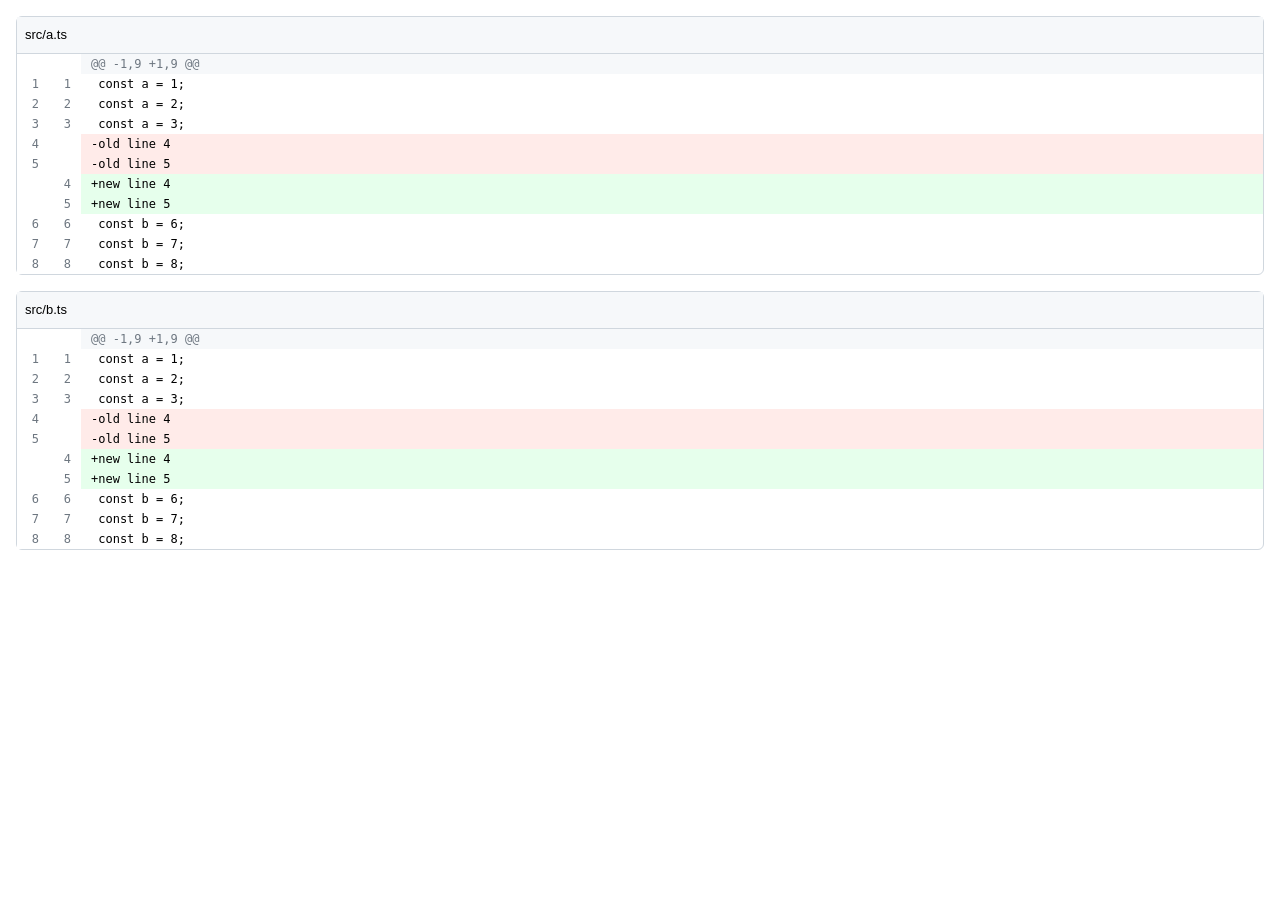
<file: test/o/r/pull/123/files/index.html>
<!doctype html>
<meta charset="utf-8">
<title>fixture</title>
<link rel="stylesheet" href="/content.css">
<style>
  body { font: 12px/20px ui-monospace, monospace; margin: 0; padding: 16px; }
  .file { border: 1px solid #d0d7de; border-radius: 6px; margin-bottom: 16px; }
  .file-header { padding: 8px; background: #f6f8fa; border-bottom: 1px solid #d0d7de; }
  .file-info { font: 13px/20px sans-serif; }
  table { border-collapse: collapse; width: 100%; table-layout: fixed; }
  td.old-diff-line-number, td.new-diff-line-number { width: 44px; text-align: right; padding: 0 10px; color: #6e7781; }
  td.diff-text-cell { padding: 0 10px; white-space: pre; }
  td.blob-num { width: 44px; min-width: 44px; text-align: right; padding: 0 10px;
    color: #6e7781; background: #fff; user-select: none; }
  td.blob-num[data-line-number]::before { content: attr(data-line-number); }
  td.blob-code { padding: 0 10px; white-space: pre; }
  .blob-code-deletion { background: #ffebe9; }
  .blob-code-addition { background: #e6ffec; }
  .blob-code-hunk { background: #f6f8fa; color: #6e7781; }
</style>
<div id="files"></div>
<script>
  // chrome.storage.local のスタブ
  const _d = {};
  window.chrome = {
    storage: { local: {
      get(k, cb) {
        if (k === null) return cb(JSON.parse(JSON.stringify(_d)));
        cb({ [k]: _d[k] });
      },
      set(o, cb) { Object.assign(_d, JSON.parse(JSON.stringify(o))); cb && cb(); },
      remove(k, cb) { (Array.isArray(k) ? k : [k]).forEach((x) => delete _d[x]); cb && cb(); }
    } }
  };
  window.__store = _d;

  const num = (cls, n) =>
    '<td class="blob-num ' + cls + (n === null ? ' empty-cell' : ' js-linkable-line-number') + '"' +
    (n === null ? '' : ' data-line-number="' + n + '"') + '></td>';
  const code = (cls, txt) => '<td class="blob-code blob-code-' + cls + '">' + txt + '</td>';
  // 右側セルは js-blob-rnum を必ず持たせる（GitHub と同じ）
  const R = (cls, n) =>
    '<td class="blob-num ' + cls + (n === null ? ' empty-cell' : ' js-linkable-line-number js-blob-rnum') + '"' +
    (n === null ? '' : ' data-line-number="' + n + '"') + '></td>';

  const hunk = (span) =>
    '<tr class="js-expandable-line"><td class="blob-num blob-num-expandable" colspan="' + span +
    '"></td>' + code('hunk', '@@ -1,9 +1,9 @@') + '</tr>';

  function unified() {
    let h = hunk(2);
    for (let i = 1; i <= 3; i++)
      h += '<tr>' + num('blob-num-context', i) + R('blob-num-context', i) + code('context', ' const a = ' + i + ';') + '</tr>';
    h += '<tr>' + num('blob-num-deletion', 4) + R('blob-num-deletion', null) + code('deletion', '-old line 4') + '</tr>';
    h += '<tr>' + num('blob-num-deletion', 5) + R('blob-num-deletion', null) + code('deletion', '-old line 5') + '</tr>';
    h += '<tr>' + num('blob-num-addition', null) + R('blob-num-addition', 4) + code('addition', '+new line 4') + '</tr>';
    h += '<tr>' + num('blob-num-addition', null) + R('blob-num-addition', 5) + code('addition', '+new line 5') + '</tr>';
    for (let i = 6; i <= 8; i++)
      h += '<tr>' + num('blob-num-context', i) + R('blob-num-context', i) + code('context', ' const b = ' + i + ';') + '</tr>';
    return h;
  }

  function split() {
    let h = hunk(4);
    for (let i = 1; i <= 3; i++)
      h += '<tr>' + num('blob-num-context', i) + code('context', ' const a = ' + i + ';') +
           R('blob-num-context', i) + code('context', ' const a = ' + i + ';') + '</tr>';
    h += '<tr>' + num('blob-num-deletion', 4) + code('deletion', '-old line 4') +
         R('blob-num-addition', 4) + code('addition', '+new line 4') + '</tr>';
    h += '<tr>' + num('blob-num-deletion', 5) + code('deletion', '-old line 5') +
         R('blob-num-addition', 5) + code('addition', '+new line 5') + '</tr>';
    h += '<tr>' + num('blob-num-empty', null) + code('context', '') +
         R('blob-num-addition', 6) + code('addition', '+brand new 6') + '</tr>';
    for (let i = 6; i <= 8; i++)
      h += '<tr>' + num('blob-num-context', i) + code('context', ' const b = ' + i + ';') +
           R('blob-num-context', i + 1) + code('context', ' const b = ' + i + ';') + '</tr>';
    return h;
  }

  function file(path, rows) {
    return '<div class="file js-file js-details-container" data-tagsearch-path="' + path + '">' +
      '<div class="file-header" data-path="' + path + '"><div class="file-info">' + path + '</div></div>' +
      '<div class="js-file-content"><div class="data highlight js-blob-wrapper">' +
      '<table class="diff-table js-diff-table"><tbody>' + rows + '</tbody></table>' +
      '</div></div></div>';
  }

  window.renderUnified = () => {
    document.getElementById('files').innerHTML = file('src/a.ts', unified()) + file('src/b.ts', unified());
  };
  // ---- 新しい Files changed 表示（実DOMのマークアップを再現）----
  const SHA = { 'src/a.ts': 'diff-aaa111', 'src/b.ts': 'diff-bbb222' };

  const nHunk = (span) =>
    '<tr class="diff-line-row"><td colspan="' + span + '" role="gridcell" class="diff-hunk-cell">' +
    '<code class="diff-text-cell hunk"><div class="diff-text-inner">@@ -1,9 +1,9 @@</div></code></td></tr>';

  // key: l と r（null は空文字で渡す）
  const dkey = (b, l, r) => 'b:' + b + '-l:' + (l || 'null') + '-r:' + (r || 'null');

  const nNum = (side, n, key) =>
    n === null
      ? '<td role="gridcell" class="focusable-grid-cell empty-diff-line left-side"></td>'
      : '<td class="focusable-grid-cell ' + (side === 'left' ? 'old' : 'new') + '-diff-line-number left-side"' +
        ' data-diff-side="' + side + '" data-diff-line-key="' + key + '" data-line-number="' + n +
        '" role="gridcell" style="background-color:#eef">' + n + '</td>';

  const nText = (side, n, key, kind, txt) =>
    n === null
      ? '<td role="gridcell" class="focusable-grid-cell empty-diff-line left-side"></td>'
      : '<td class="diff-text-cell v-align-top focusable-grid-cell right-side-diff-cell" data-diff-line-key="' + key +
        '" data-diff-side="' + side + '" data-line-anchor="x" data-line-number="' + n + '" role="gridcell"' +
        ' style="background-color:#f7f7f7">' +
        '<code class="diff-text syntax-highlighted-line ' + kind + '"><div class="diff-text-inner">' + txt + '</div></code></td>';

  function nextSplitRows() {
    let h = nHunk(4);
    for (let i = 1; i <= 3; i++) {
      const k = dkey(1, i, i);
      h += '<tr class="diff-line-row">' + nNum('left', i, k) + nText('left', i, k, 'context', ' const a = ' + i + ';') +
           nNum('right', i, k) + nText('right', i, k, 'context', ' const a = ' + i + ';') + '</tr>';
    }
    for (const i of [4, 5]) {
      const kl = dkey(2, i, null), kr = dkey(2, null, i);
      h += '<tr class="diff-line-row">' + nNum('left', i, kl) + nText('left', i, kl, 'deletion', '-old line ' + i) +
           nNum('right', i, kr) + nText('right', i, kr, 'addition', '+new line ' + i) + '</tr>';
    }
    const k6 = dkey(3, null, 6);
    h += '<tr class="diff-line-row">' + nNum('left', null) + nText('left', null) +
         nNum('right', 6, k6) + nText('right', 6, k6, 'addition', '+brand new 6') + '</tr>';
    for (let i = 6; i <= 8; i++) {
      const k = dkey(4, i, i + 1);
      h += '<tr class="diff-line-row">' + nNum('left', i, k) + nText('left', i, k, 'context', ' const b = ' + i + ';') +
           nNum('right', i + 1, k) + nText('right', i + 1, k, 'context', ' const b = ' + i + ';') + '</tr>';
    }
    return h;
  }

  function nextUnifiedRows() {
    let h = nHunk(3);
    const row = (l, r, kind, txt) => {
      const k = dkey(1, l, r);
      return '<tr class="diff-line-row">' + nNum('left', l, k) + nNum('right', r, k) +
             nText(r ? 'right' : 'left', r || l, k, kind, txt) + '</tr>';
    };
    for (let i = 1; i <= 3; i++) h += row(i, i, 'context', ' const a = ' + i + ';');
    h += row(4, null, 'deletion', '-old line 4');
    h += row(5, null, 'deletion', '-old line 5');
    h += row(null, 4, 'addition', '+new line 4');
    h += row(null, 5, 'addition', '+new line 5');
    for (let i = 6; i <= 8; i++) h += row(i, i, 'context', ' const b = ' + i + ';');
    return h;
  }

  function nextFile(path, rows) {
    const id = 'heading-' + path.replace(/\W/g, '');
    return '<div class="file" role="region" aria-labelledby="' + id + '">' +
      '<div class="file-header"><span id="' + id + '" class="file-info">' + path + '</span></div>' +
      '<table role="grid" class="tab-size width-full" aria-label="Diff for: ' + path + '" data-diff-anchor="' + SHA[path] + '">' +
      '<tbody>' + rows + '</tbody></table></div>';
  }

  window.renderNextSplit = () => {
    document.getElementById('files').innerHTML =
      nextFile('src/a.ts', nextSplitRows()) + nextFile('src/b.ts', nextSplitRows());
  };
  window.renderNextUnified = () => {
    document.getElementById('files').innerHTML =
      nextFile('src/a.ts', nextUnifiedRows()) + nextFile('src/b.ts', nextUnifiedRows());
  };

  window.renderSplit = () => {
    document.getElementById('files').innerHTML = file('src/a.ts', split()) + file('src/b.ts', split());
  };
  renderUnified();
</script>
<script src="/content.js"></script>
</file>
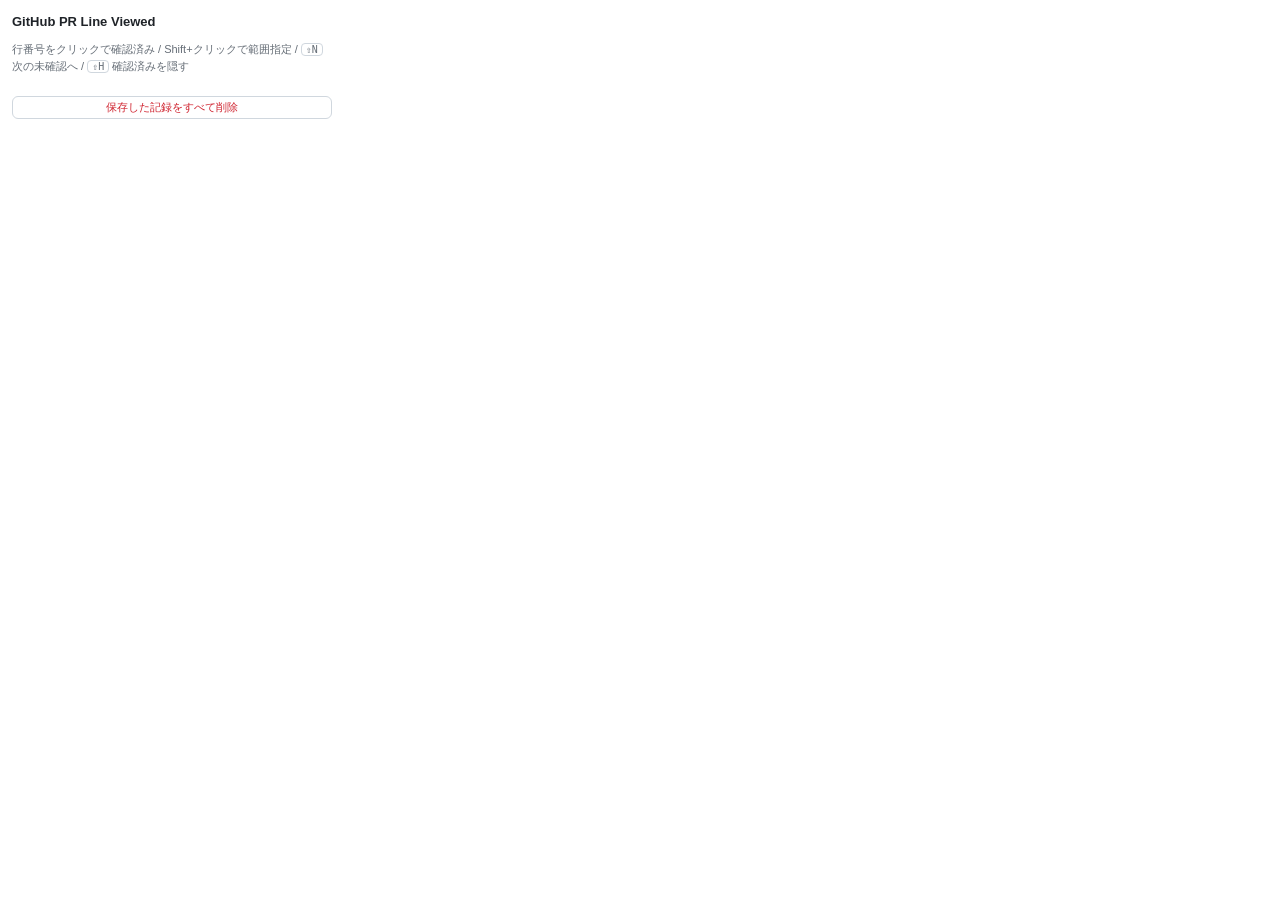
<file: popup.html>
<!doctype html>
<meta charset="utf-8">
<style>
  body {
    width: 320px;
    margin: 0;
    padding: 12px;
    font: 13px/1.6 -apple-system, "Hiragino Sans", sans-serif;
    color: #1f2328;
  }
  h1 { font-size: 13px; margin: 0 0 8px; }
  .hint { color: #656d76; font-size: 11px; margin: 0 0 10px; }
  ul { list-style: none; margin: 0; padding: 0; max-height: 300px; overflow: auto; }
  li {
    display: flex; align-items: center; gap: 6px;
    padding: 6px 0; border-top: 1px solid #d0d7de;
  }
  .pr { flex: 1; min-width: 0; }
  .pr a { color: #0969da; text-decoration: none; display: block; overflow: hidden; text-overflow: ellipsis; white-space: nowrap; }
  .cnt { color: #656d76; font-size: 11px; }
  button {
    border: 1px solid #d0d7de; background: #fff; border-radius: 6px;
    padding: 3px 8px; font-size: 11px; cursor: pointer;
  }
  button:hover { background: #f6f8fa; }
  .danger { color: #cf222e; width: 100%; margin-top: 10px; }
  .empty { color: #656d76; font-size: 12px; }
  kbd { border: 1px solid #d0d7de; border-radius: 4px; padding: 0 4px; font-size: 10px; }
</style>
<h1>GitHub PR Line Viewed</h1>
<p class="hint">
  行番号をクリックで確認済み / Shift+クリックで範囲指定 /
  <kbd>⇧N</kbd> 次の未確認へ / <kbd>⇧H</kbd> 確認済みを隠す
</p>
<ul id="list"></ul>
<button class="danger" id="clear">保存した記録をすべて削除</button>
<script src="popup.js"></script>
</file>
<file: content.css>
/* GitHub PR Line Viewed */

:root {
  --glv-accent: #1f883d;
  --glv-accent-soft: rgba(31, 136, 61, 0.14);
}

/* ---- 行 ---- */

table.diff-table tr[data-glv-keys] > td.blob-num {
  cursor: pointer;
  position: relative;
}

table.diff-table tr[data-glv-keys]:hover > td.blob-num {
  background-color: var(--glv-accent-soft);
}

table.diff-table tr.glv-viewed > td.blob-code,
table.diff-table tr.glv-viewed > td.blob-num {
  opacity: 0.38;
}

table.diff-table tr.glv-viewed > td.blob-num {
  background-color: var(--glv-accent-soft);
  opacity: 0.75;
}

table.diff-table tr.glv-viewed > td.blob-num:first-child {
  box-shadow: inset 3px 0 0 var(--glv-accent);
}

table.diff-table tr.glv-viewed > td.blob-num:first-child::after {
  content: "✓";
  position: absolute;
  left: 3px;
  top: 0;
  font-size: 10px;
  line-height: 20px;
  color: var(--glv-accent);
  font-weight: 600;
}

table.diff-table tr.glv-hidden {
  display: none !important;
}

table.diff-table tr.glv-flash > td {
  animation: glv-flash 1.5s ease-out;
}

@keyframes glv-flash {
  0%, 40% { background-color: rgba(255, 212, 0, 0.35); }
  100% { background-color: transparent; }
}

/* ---- ファイルヘッダのバッジ ---- */

.glv-badge {
  display: inline-flex;
  align-items: center;
  gap: 4px;
  margin-left: 8px;
  vertical-align: middle;
  font-size: 11px;
  line-height: 18px;
  white-space: nowrap;
}

.glv-badge .glv-count {
  padding: 0 6px;
  border-radius: 10px;
  border: 1px solid var(--borderColor-default, var(--color-border-default, #d0d7de));
  color: var(--fgColor-muted, var(--color-fg-muted, #656d76));
}

.glv-badge.glv-badge-done .glv-count {
  border-color: var(--glv-accent);
  color: var(--glv-accent);
  background: var(--glv-accent-soft);
}

.glv-mini {
  border: 1px solid var(--borderColor-default, var(--color-border-default, #d0d7de));
  background: var(--bgColor-default, var(--color-canvas-default, #fff));
  color: var(--fgColor-muted, var(--color-fg-muted, #656d76));
  border-radius: 6px;
  padding: 0 6px;
  font-size: 11px;
  line-height: 18px;
  cursor: pointer;
}

.glv-mini:hover {
  background: var(--bgColor-muted, var(--color-canvas-subtle, #f6f8fa));
  color: var(--fgColor-default, var(--color-fg-default, #1f2328));
}

/* ---- 右下パネル ---- */

.glv-panel {
  position: fixed;
  left: 16px;
  bottom: 16px;
  z-index: 90;
  width: 236px;
  font-size: 12px;
  color: var(--fgColor-default, var(--color-fg-default, #1f2328));
  background: var(--bgColor-default, var(--color-canvas-default, #fff));
  border: 1px solid var(--borderColor-default, var(--color-border-default, #d0d7de));
  border-radius: 8px;
  box-shadow: 0 4px 16px rgba(0, 0, 0, 0.16);
  overflow: hidden;
}

.glv-panel.glv-right {
  left: auto;
  right: 16px;
}

.glv-side {
  border: 0;
  background: none;
  padding: 0 2px;
  font-size: 11px;
  line-height: 1;
  color: var(--fgColor-muted, var(--color-fg-muted, #656d76));
  cursor: pointer;
}

.glv-side:hover { color: var(--fgColor-default, var(--color-fg-default, #1f2328)); }

.glv-head {
  display: flex;
  align-items: center;
  gap: 6px;
  padding: 7px 10px;
  cursor: pointer;
  background: var(--bgColor-muted, var(--color-canvas-subtle, #f6f8fa));
  border-bottom: 1px solid var(--borderColor-default, var(--color-border-default, #d0d7de));
  user-select: none;
}

.glv-title { font-weight: 600; flex: 1; }

.glv-head-stat {
  color: var(--fgColor-muted, var(--color-fg-muted, #656d76));
  font-variant-numeric: tabular-nums;
}

.glv-chevron {
  width: 0;
  height: 0;
  border-left: 4px solid transparent;
  border-right: 4px solid transparent;
  border-top: 5px solid var(--fgColor-muted, var(--color-fg-muted, #656d76));
}

.glv-panel.glv-collapsed .glv-body { display: none; }
.glv-panel.glv-collapsed .glv-head { border-bottom: 0; }
.glv-panel.glv-collapsed .glv-chevron { transform: rotate(180deg); }

.glv-panel.glv-done .glv-head { background: var(--glv-accent-soft); }

.glv-body { padding: 10px; display: grid; gap: 8px; }

.glv-track {
  height: 6px;
  border-radius: 3px;
  background: var(--bgColor-neutral-muted, var(--color-neutral-muted, #eaeef2));
  overflow: hidden;
}

.glv-bar {
  height: 100%;
  width: 0;
  background: var(--glv-accent);
  transition: width 0.2s ease;
}

.glv-stat { font-variant-numeric: tabular-nums; }
.glv-stat b { font-size: 14px; }
.glv-pct { color: var(--fgColor-muted, var(--color-fg-muted, #656d76)); }

.glv-row { display: grid; grid-template-columns: 1fr 1fr; gap: 6px; }

.glv-btn {
  border: 1px solid var(--borderColor-default, var(--color-border-default, #d0d7de));
  background: var(--bgColor-default, var(--color-canvas-default, #fff));
  color: var(--fgColor-default, var(--color-fg-default, #1f2328));
  border-radius: 6px;
  padding: 5px 6px;
  font-size: 11px;
  cursor: pointer;
  text-align: center;
}

.glv-btn:hover { background: var(--bgColor-muted, var(--color-canvas-subtle, #f6f8fa)); }

.glv-btn.glv-on {
  border-color: var(--glv-accent);
  color: var(--glv-accent);
  background: var(--glv-accent-soft);
}

.glv-btn kbd {
  font-size: 10px;
  opacity: 0.7;
  background: none;
  border: 0;
  box-shadow: none;
  padding: 0;
}

.glv-opt { display: flex; align-items: center; gap: 6px; cursor: pointer; }
.glv-opt input { margin: 0; }

.glv-danger { color: var(--fgColor-danger, var(--color-danger-fg, #cf222e)); }

.glv-note {
  display: none;
  font-size: 11px;
  line-height: 1.5;
  color: var(--fgColor-muted, var(--color-fg-muted, #656d76));
}

/* ---- 新しい Files changed 表示（table[data-diff-anchor] + tr.diff-line-row） ---- */
/* セルの背景色はインラインstyleで入るため !important が必要 */

tr.diff-line-row.glv-viewed > td {
  opacity: 0.42;
}

tr.diff-line-row.glv-viewed > td[data-line-number]:not(.diff-text-cell) {
  background-color: var(--glv-accent-soft) !important;
  opacity: 0.78;
}

tr.diff-line-row.glv-viewed > td:first-child {
  position: relative;
  box-shadow: inset 3px 0 0 var(--glv-accent);
}

tr.diff-line-row.glv-viewed > td:first-child::after {
  content: "✓";
  position: absolute;
  left: 3px;
  top: 0;
  font-size: 10px;
  line-height: 20px;
  color: var(--glv-accent);
  font-weight: 600;
}

tr.diff-line-row.glv-hidden {
  display: none !important;
}

/* ---- 範囲選択したときに行番号の左に出る Viewed ボタン ---- */

.glv-selbtn {
  position: fixed;
  z-index: 95;
  display: inline-flex;
  align-items: center;
  gap: 5px;
  padding: 2px 8px 2px 5px;
  font-size: 12px;
  line-height: 18px;
  white-space: nowrap;
  color: var(--fgColor-default, var(--color-fg-default, #1f2328));
  background: var(--bgColor-default, var(--color-canvas-default, #fff));
  border: 1px solid var(--borderColor-default, var(--color-border-default, #d0d7de));
  border-radius: 6px;
  box-shadow: 0 2px 8px rgba(0, 0, 0, 0.18);
  cursor: pointer;
}

.glv-selbtn:hover {
  background: var(--bgColor-muted, var(--color-canvas-subtle, #f6f8fa));
}

/* GitHub の Viewed と同じチェックボックス表現 */
.glv-selbtn .glv-selbox {
  width: 13px;
  height: 13px;
  border: 1px solid var(--borderColor-default, var(--color-border-default, #8c959f));
  border-radius: 3px;
  background: var(--bgColor-default, var(--color-canvas-default, #fff));
  position: relative;
  flex: none;
}

.glv-selbtn.glv-selbtn-on .glv-selbox {
  background: var(--bgColor-accent-emphasis, var(--color-accent-emphasis, #0969da));
  border-color: var(--bgColor-accent-emphasis, var(--color-accent-emphasis, #0969da));
}

.glv-selbtn.glv-selbtn-on .glv-selbox::after {
  content: "";
  position: absolute;
  left: 4px;
  top: 1px;
  width: 3px;
  height: 7px;
  border: solid #fff;
  border-width: 0 2px 2px 0;
  transform: rotate(45deg);
}

.glv-selbtn .glv-sellabel {
  font-weight: 500;
}

/* 行番号の左に余白が無いときはチェックボックスだけにする */
.glv-selbtn.glv-selbtn-compact {
  padding: 2px 4px;
}

.glv-selbtn.glv-selbtn-compact .glv-sellabel {
  display: none;
}
</file>
